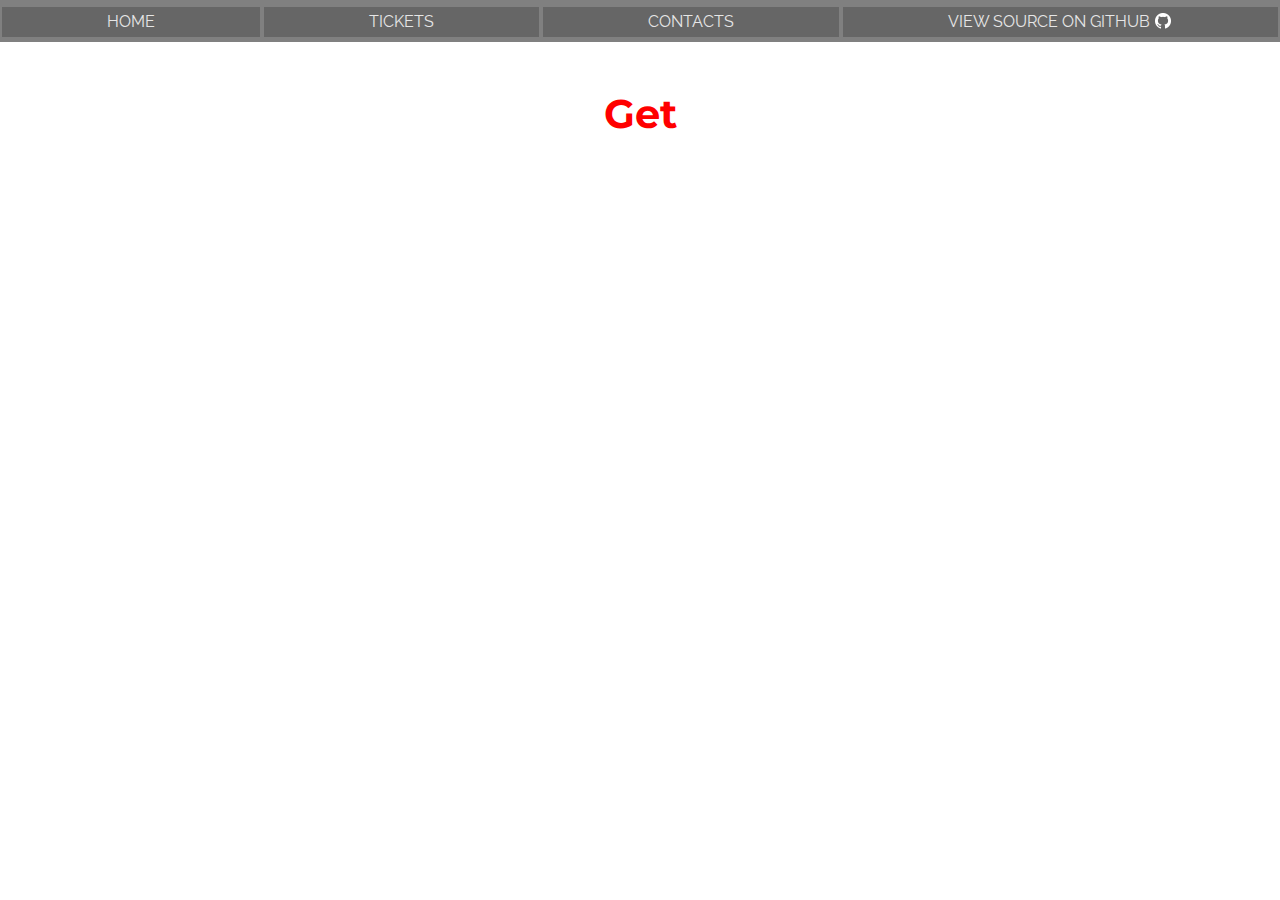
<file: index.html>
<!DOCTYPE html>
<html>
  <head>
    <meta charset="utf-8">
    <title>Stupid Hackathon</title>
    <script src="scripts/contents.js" charset="utf-8"></script>
    <script src="scripts/audiosynth.js" charset="utf-8"></script>
    <script src="scripts/lang.js" charset="utf-8"></script>

    <link rel="stylesheet" href="styles/main.css">
    <link rel="stylesheet" href="styles/index.css">
    <link href="https://fonts.googleapis.com/css?family=Montserrat:900" rel="stylesheet">
  </head>
  <body>
    <object type="text/html" data="header.html" class="headHTML"></object>
    <div id="title-display"></div>
    <div id="main-content">
      <div id="what-is-hackathon" class="spacer">
        <h1 id="what"></h1>
        <p> <span id="what-span1"></span> <a href="http://www.stupidhackathon.com">“STUPID SHIT NO ONE NEEDS & TERRIBLE IDEAS HACKATHON”</a> <span id="what-span2"></span></p>
      </div>
    </div>

    <script src="scripts/loadContents.js" charset="utf-8"></script>
    <script src="scripts/index.js" charset="utf-8"></script>
  </body>
</html>
</file>
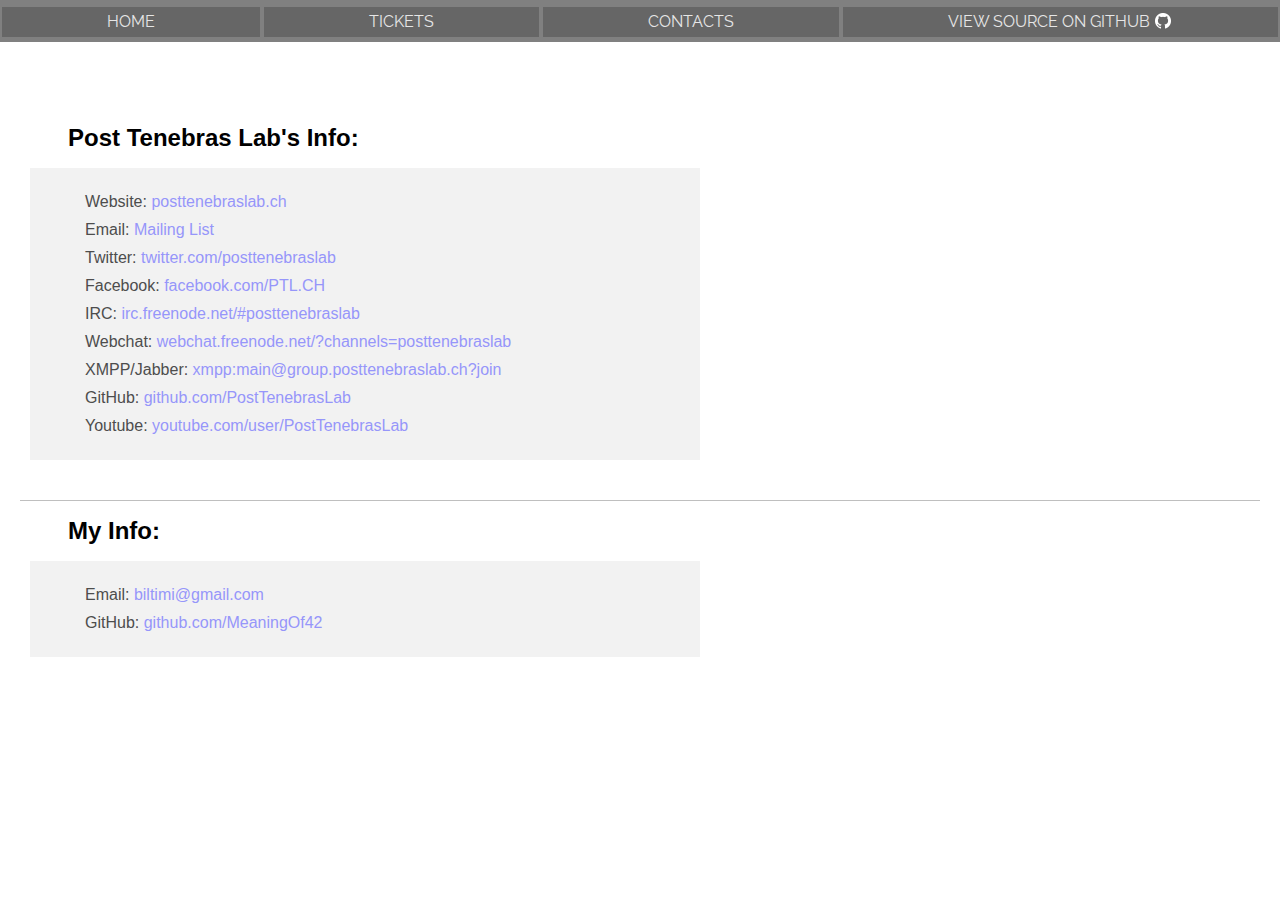
<file: contacts.html>
<!DOCTYPE html>
<html>
  <head>
    <meta charset="utf-8">
    <title>Stupid Hackathon</title>
    <script src="scripts/contents.js" charset="utf-8"></script>
    <script src="scripts/audiosynth.js" charset="utf-8"></script>
    <script src="scripts/lang.js" charset="utf-8"></script>

    <link rel="stylesheet" href="styles/main.css">
    <link href="https://fonts.googleapis.com/css?family=Montserrat:900" rel="stylesheet">
  </head>
  <body>
    <object type="text/html" data="header.html" class="headHTML"></object>
    <div id="title-display"></div>
    <div class="main-content">
      <div class="main-content">
        <div class="spacer" id="main-content">
          <h1 id="ptl-info"></h1>
          <ul class="contact">
            <li><span id="website"></span> <a href="https://www.posttenebraslab.ch/">posttenebraslab.ch</a></li>
            <li><span id="email"></span> <a href="https://www.posttenebraslab.ch/wiki/mailing_list">Mailing List</a> </li>
            <li>Twitter: <a href="https://twitter.com/posttenebraslab">twitter.com/posttenebraslab</a></li>
            <li>Facebook: <a href="https://www.facebook.com/PTL.CH">facebook.com/PTL.CH</a></li>
            <li>IRC: <a href="irc://irc.freenode.net/#posttenebraslab">irc.freenode.net/#posttenebraslab</a></li>
            <li>Webchat: <a href="https://webchat.freenode.net/?channels=posttenebraslab">webchat.freenode.net/?channels=posttenebraslab</a></li>
            <li>XMPP/Jabber: <a href="xmpp:main@group.posttenebraslab.ch?join">xmpp:main@group.posttenebraslab.ch?join</a></li>
            <li>GitHub: <a href="https://github.com/PostTenebrasLab">github.com/PostTenebrasLab</a></li>
            <li>Youtube: <a href="https://www.youtube.com/user/PostTenebrasLab">youtube.com/user/PostTenebrasLab</a></li>
          </ul>
      </div>
      <div class="spacer" id="main-content">
        <h1 id="pers-info"></h1>
        <ul class="contact">
          <li><span id="email2"></span> <a href="biltimi@gmail.com">biltimi@gmail.com</a></li>
          <li>GitHub: <a href="https://github.com/MeaningOf42">github.com/MeaningOf42</a></li>
        </ul>
      </div>
    </div>

    <script src="scripts/loadContents.js" charset="utf-8"></script>
  </body>
</html>
</file>
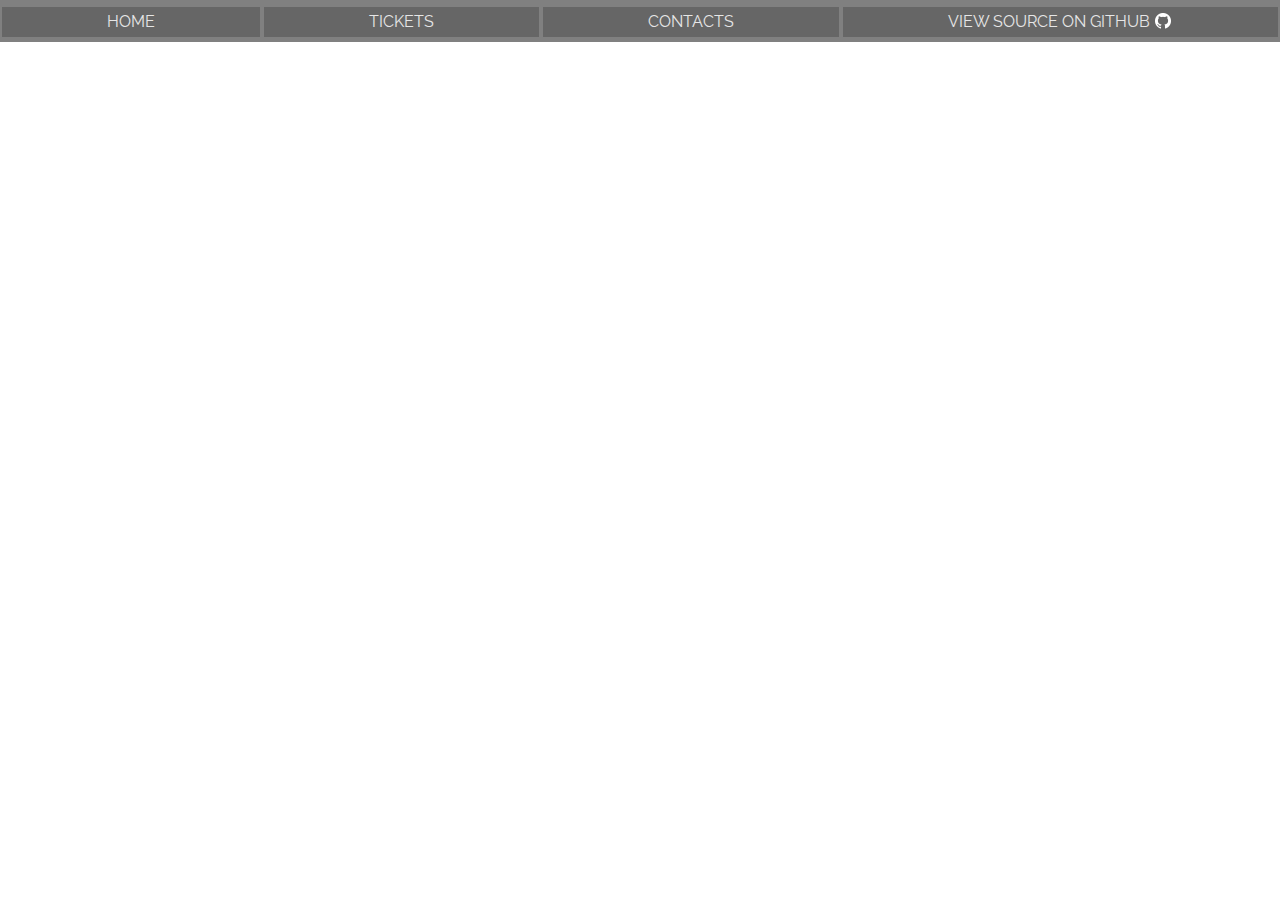
<file: header.html>
<head>
  <link rel="stylesheet" href="styles/header.css">
  <link href="https://fonts.googleapis.com/css?family=Raleway" rel="stylesheet">


  <script src="scripts/lang.js" charset="utf-8"></script>
  <script src="scripts/contents.js" charset="utf-8"></script>
  <script src="scripts/loadNav.js" charset="utf-8"></script>
  <base target="_parent">
</head>
<body>
  <div id="nav-container">
  </div>
</body>
</file>
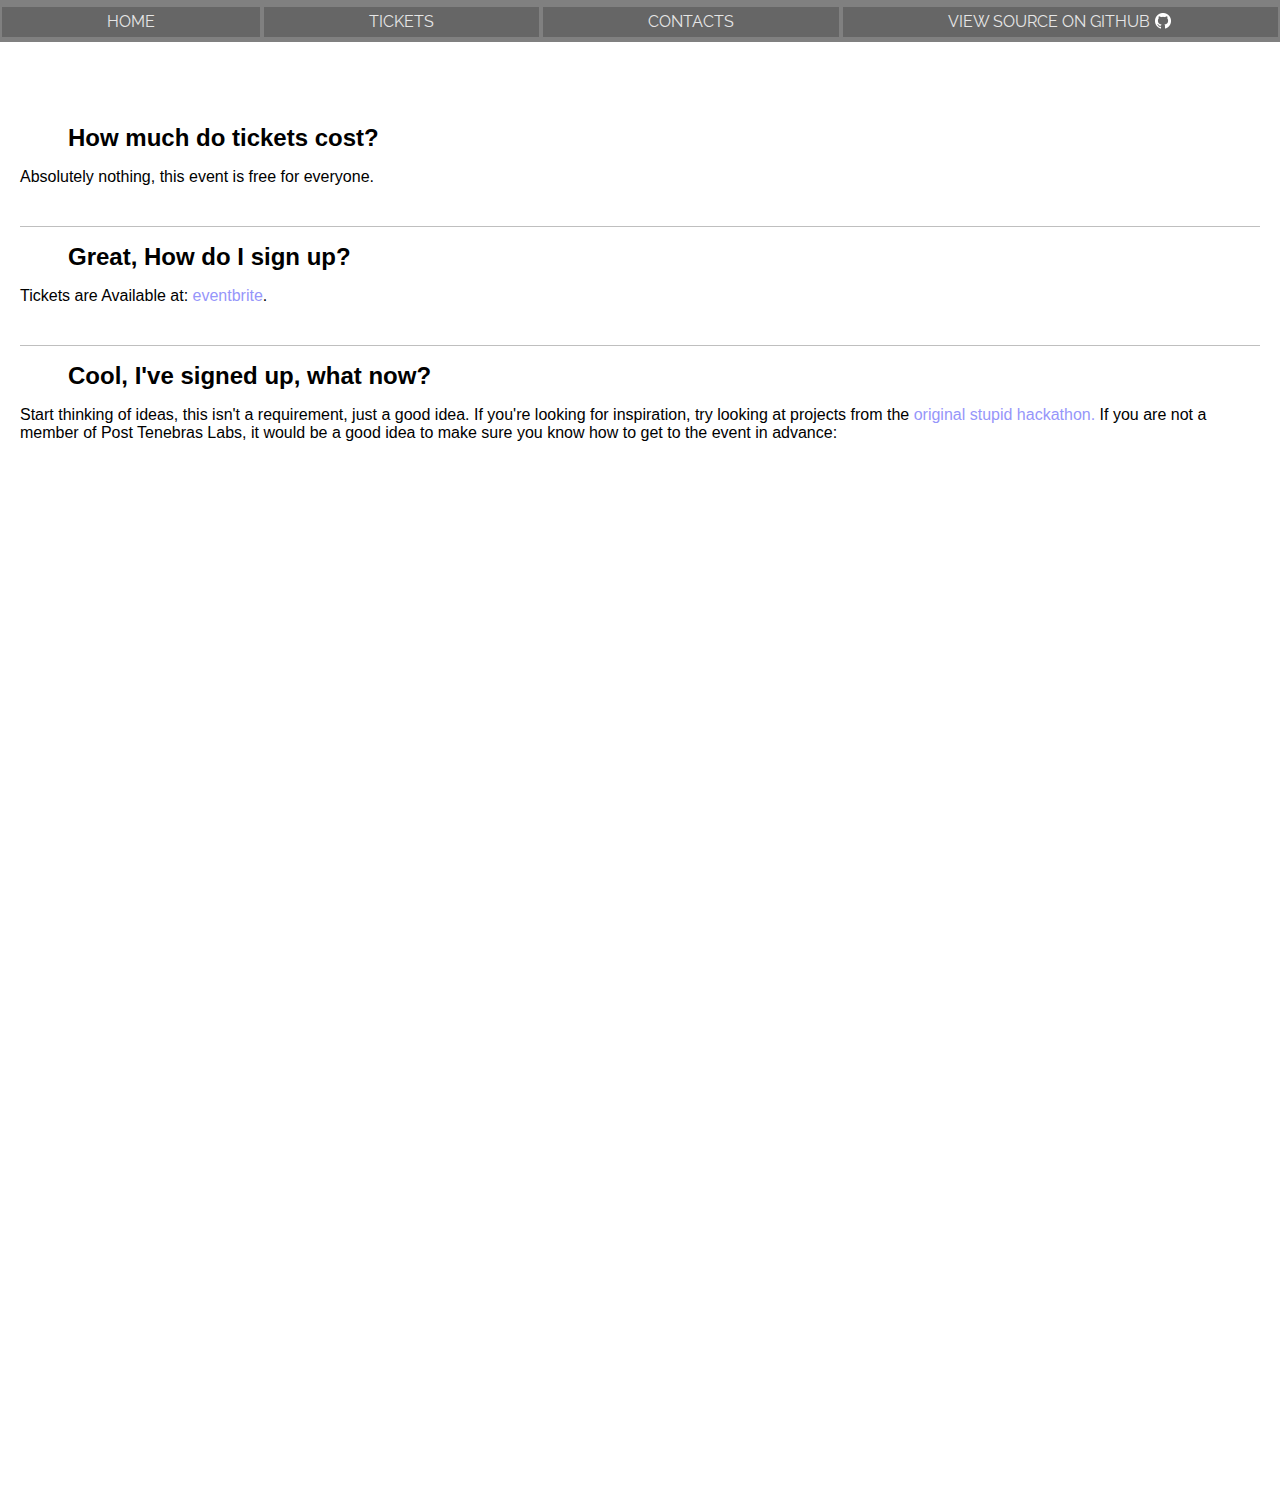
<file: tickets.html>
<!DOCTYPE html>
<html>
  <head>
    <meta charset="utf-8">
    <title>Stupid Hackathon</title>
    <script src="scripts/contents.js" charset="utf-8"></script>
    <script src="scripts/audiosynth.js" charset="utf-8"></script>
    <script src="scripts/lang.js" charset="utf-8"></script>

    <link rel="stylesheet" href="styles/main.css">
    <link href="https://fonts.googleapis.com/css?family=Montserrat:900" rel="stylesheet">
  </head>
  <body>
    <object type="text/html" data="header.html" class="headHTML"></object>
    <div id="title-display"></div>
    <div class="main-content">
      <div class="spacer" id="cost">
        <h1 id="tickets-cost"></h1>
        <p id="tickets-cost-p"></p>
      </div>
      <div class="spacer" id="sign-u">
        <h1 id="sign-up"></h1>
        <p><span id="sign-up-span"></span> <a href="https://www.eventbrite.fr/e/billets-ptl-hackathon-stupid-2018-44561861728">eventbrite</a>.</p>
      </div>
      <div class="spacer" id="map-spacer">
        <h1 id="signed"></h1>
        <p><span id="ideas"></span> <a href="http://www.stupidhackathon.com/" id="ideas-link"></a> <span id="location"></span></p>
        <iframe class="map" src="https://www.google.com/maps/embed?pb=!1m18!1m12!1m3!1d2762.17184718718!2d6.131735050885405!3d46.18713887901367!2m3!1f0!2f0!3f0!3m2!1i1024!2i768!4f13.1!3m3!1m2!1s0x478c7b2646ace82d%3A0x348fe68ee6f2349e!2sPost+Tenebras+Lab!5e0!3m2!1sen!2sch!4v1522146384254" allowfullscreen></iframe>
      </div>
    </div>

    <script src="scripts/loadContents.js" charset="utf-8"></script>
  </body>
</html>
</file>
<file: styles/main.css>
body {
  /* background: blue; */
  padding: 0;
  margin: 0;
  font-family: 'Raleway', sans-serif;
}

object {
  width: 100%;
  height: 5em;
  /* background-color: red; */
  padding: 0;
  margin: 0;
}

.map {
  width:100%;
  height: 80vw;
  min-height: 300px;
  border: 0;
}

.original-frame {
  border: 2px solid hsl(0, 0%, 75%);
  width: 100%;
  height: 40vw;
}

.spacer {
  margin: 40px 20px 20px 20px;
  padding-top: 0;

  border-top: 1px solid hsl(0, 0%, 75%);
}

.spacer:nth-child(1) {
  border-top: 0px solid hsl(0, 0%, 75%);
}

.contact {
  background-color: hsl(0, 0%, 95%);
  margin: 10px;
  padding: 20px 0px 20px 50px;
  width: 50%;
  min-width: 20em;
  color: hsl(0, 0%, 30%);
}

.contact li {
  list-style-type: none;
  padding: 5px;
}

h1 {
  text-indent: 2em;
  font-size: 1.5em;
}

a {
  color: rgb(150,150,250);
  text-decoration: none;
}

a:hover {
  color: rgb(100,100,200);
  text-decoration: underline;
}
</file>
<file: styles/index.css>
#title-display h1 {
  text-align: center;
  margin: auto;
  padding: 5px 0px;
  font-family: 'Montserrat', sans-serif;
}

#title-display {
  width: 50%;
  margin: auto;
}

#title-display h1 {
  font-size: 2.5em;
  color: red;
  text-indent: 0em;
}

#main-content {
  visibility: hidden;
}
</file>
<file: styles/header.css>
body {
  margin: 0;
  padding: 0;
}

#nav-container {
  width: 100%;
  display: flex;
  flex-direction: row;
  justify-content: space-around;
  background-color: hsl(0, 0%, 50%);
}

#nav-container div {
  margin: 7px 2px 5px 2px;
  padding: 5px 10px;
  background-color: hsl(0, 0%, 40%);
  flex-grow: 1;
  font-family: 'Raleway', sans-serif;
  text-align: center;
}

#nav-container div:hover {
  background-color: hsl(0, 0%, 45%);
}

#nav-container div a {
  color: hsl(0, 0%, 90%);
  text-decoration: none;
  vertical-align: middle;
}

#nav-container div:hover a {
  color: hsl(0, 100%, 100%);
  text-decoration: none;
}

#github-logo {
  width: 1em;
  height: 1em;
  margin: auto 2px auto 5px;
  padding-bottom: 3px;
  vertical-align: middle;
}
</file>
